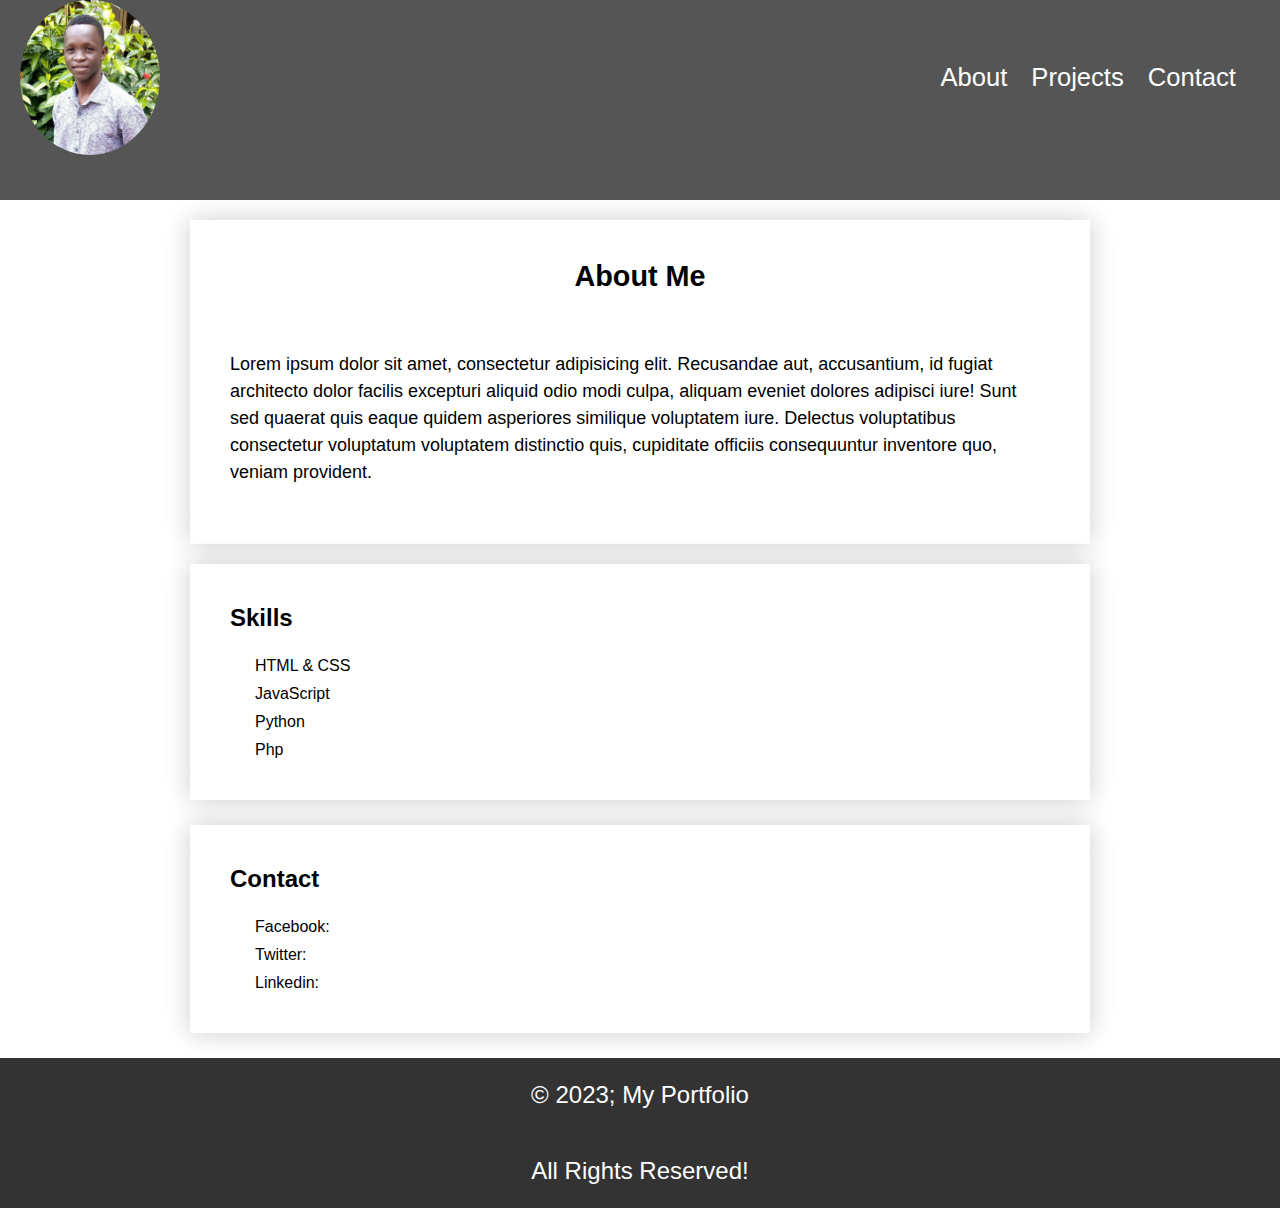
<file: index.html>
<!DOCTYPE html>
<html lang="en">
<head>
    <meta charset="UTF-8">
    <meta http-equiv="X-UA-Compatible" content="IE=edge">
    <meta name="viewport" content="width=device-width, initial-scale=1.0">
    <title>Portfolio Website</title>
    <link rel="stylesheet" href="index.css">
</head>
<body>
    <header class="header">
        <nav class="nav-bar">
            <img src="./Images/Wafiu Azong Seidu_Photo.jpg" alt="profile photo of Wafiu">
            <ul class="nav-list">
             <li> <a href="#"> About </a></li>
            <li> <a href="#">  Projects </a></li>
            <li> <a href="#">  Contact </a></li>
            </ul>
        </nav>
    </header>
    <main>
        <section class="about-section">
            <h2> About Me </h2>
            <p>Lorem ipsum dolor sit amet, consectetur adipisicing elit. Recusandae aut, accusantium, id fugiat architecto dolor facilis excepturi aliquid odio modi culpa, aliquam eveniet dolores adipisci iure! Sunt sed quaerat quis eaque quidem asperiores similique voluptatem iure. Delectus voluptatibus consectetur voluptatum voluptatem distinctio quis, cupiditate officiis consequuntur inventore quo, veniam provident.</p>
        </section>

        <section class="projects-section">
            <h2>
                skills
            </h2>
                <ul class="skilss-list">
                    <li> HTML & CSS</li>
                    <li> JavaScript</li>
                    <li> Python</li>
                    <li> Php</li>
                </ul>
        </section>

        <section class="contact-section">
            <h2>Contact</h2>
            <ul>
                <li><a href="#">Facebook:</a></li>
                <li><a href="#">Twitter:</a></li>
                <li><a href="#">Linkedin:</a></li>
            </ul>
        </section>
    </main>

    <footer>
        <p>&COPY; 2023; My Portfolio</p>
        <p> All Rights Reserved!</p>
    </footer>
</body>
</html>
</file>
<file: index.css>
*{
    box-sizing: border-box;
    
}
body{
    margin: 0;
    padding: 0;
    font-family: Arial, sans-serif;
    
      
}

header{
    background-color: #555;
    height: 200px;
    
}

.nav-bar{
    display: flex;
    justify-content: space-between;
    align-items: center;
    padding-left: 20px;
    padding-right: 20px;
}


.nav-bar img{
    width: 140px;
    border-radius: 50%;
}

.nav-list{
    display: flex;
}

.nav-list li{
    font-size: 1.6rem;
    margin-right: 1.5rem;
    list-style: none;
    
}

ul {
    list-style: none;
}

.nav-list li a{
    text-decoration: none;
    color: white;

}

section{
    margin: 0 auto;
    max-width: 900px;
    padding: 20px;
    box-shadow: 0 0 25px rgba(0, 0, 0, 0.2);
    margin-bottom: 25px;
}

.about-section{
    margin-bottom: 20px;
    font-size: 1.2rem;
    margin-top: 20px;
}

.about-section h2{
    text-align: center;
    margin: 0;
    padding: 20px;
}

.about-section p{
    line-height: 1.5;
    font-size: 18px;
    padding: 20px;
}


.projects-section h2, .contact-section h2{
padding-left: 20px;
text-transform: capitalize;
}
 

.projects-section ul li {
    padding: 5px;
    
}

.contact-section ul li {
    padding:5px;
    
}

.contact-section ul li a{
    text-decoration: none;
    color: black;
}


footer{
    background-color: #333;
    height: 150px;
    display: flex;
    flex-direction: column;
    justify-content: center;
    align-items: center;
}

footer p{
    font-size: 1.5rem;
    color: white;
}
</file>
